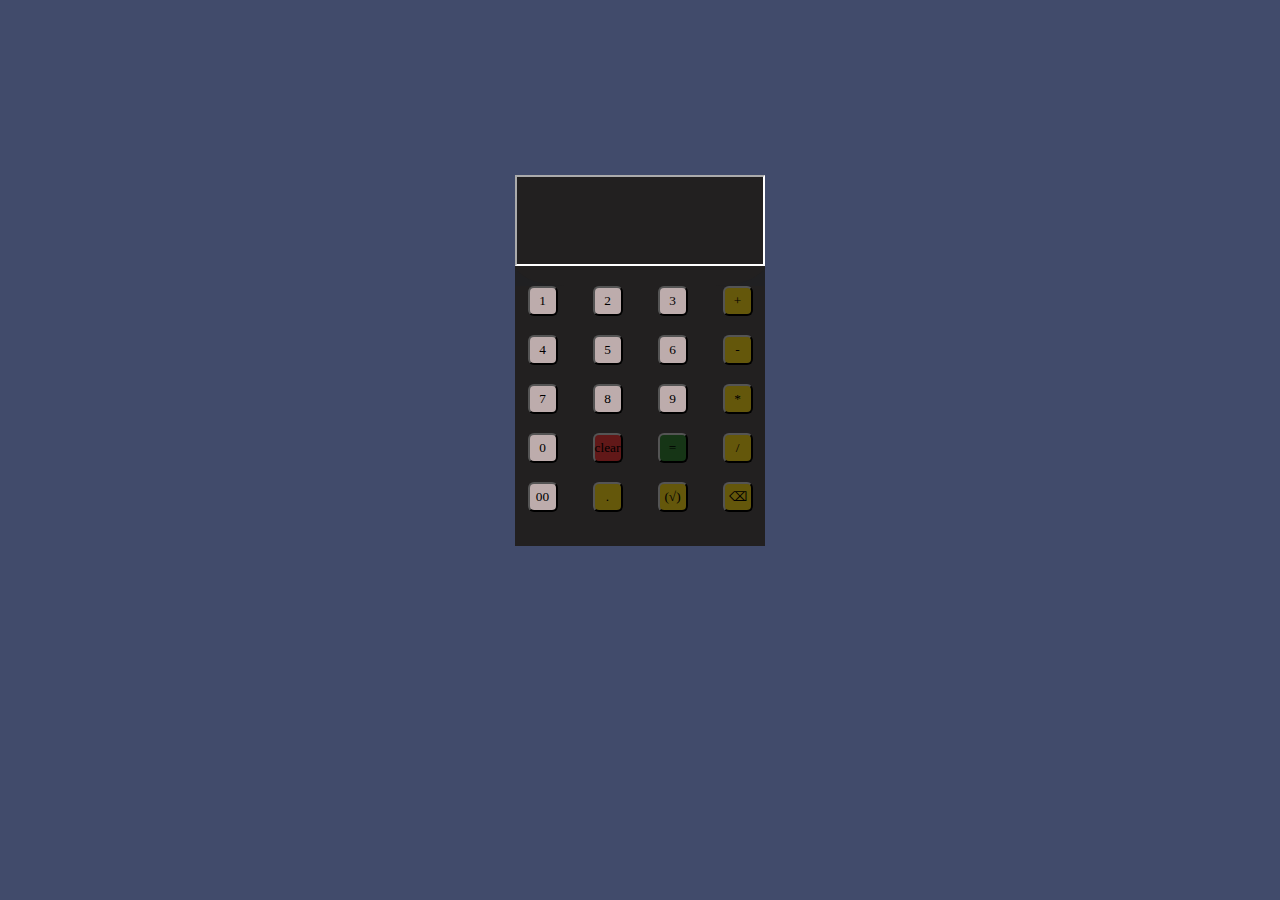
<file: index.html>
<!DOCTYPE html>
<html lang="en">
<head>
    <meta charset="UTF-8">
    <meta name="viewport" content="width=device-width, initial-scale=1.0">
    <title>calculator</title>
    <link rel="stylesheet" href="calc.css">
    
</head>
<body>
    
    <div class="parent">
        <div class="child1">
            <input type="text" class="text" id="display">
        </div>
        <div class="numbers">
            <button class="button" onclick="todispaly('1')">1</button>
            <button class="button" onclick="todispaly('2')">2</button>
            <button class="button" onclick="todispaly('3')">3</button>
            <button class="button1"onclick="todispaly('+')">+</button>
            <button class="button" onclick="todispaly('4')">4</button>
            <button class="button" onclick="todispaly('5')">5</button>
            <button class="button" onclick="todispaly('6')">6</button>
            <button class="button1" onclick="todispaly('-')">-</button>
            <button class="button" onclick="todispaly('7')">7</button>
            <button class="button" onclick="todispaly('8')">8</button>
            <button class="button" onclick="todispaly('9')">9</button>
            <button class="button1" onclick="todispaly('*')">*</button>
            <button class="button" onclick="todispaly('0')">0</button>
            <button class="button2" onclick="clr()">clear</button>
            <button class="button3" onclick="eql()">=</button>
            <button class="button1" onclick="todispaly('/')">/</button>
            <button class="button"onclick="todispaly('00')">00</button>
            <button class="button1"onclick="todispaly('.')">.</button>
            <button class="button1"onclick="todispaly('√')">(√)</button> 
            <button class="button1" >&#9003;</button>
            <!-- <h1>CALCULATOR</h1> -->
        </div>
    </div>
    </div>
<script src="calc.js"></script>

</body>
</html>
</file>
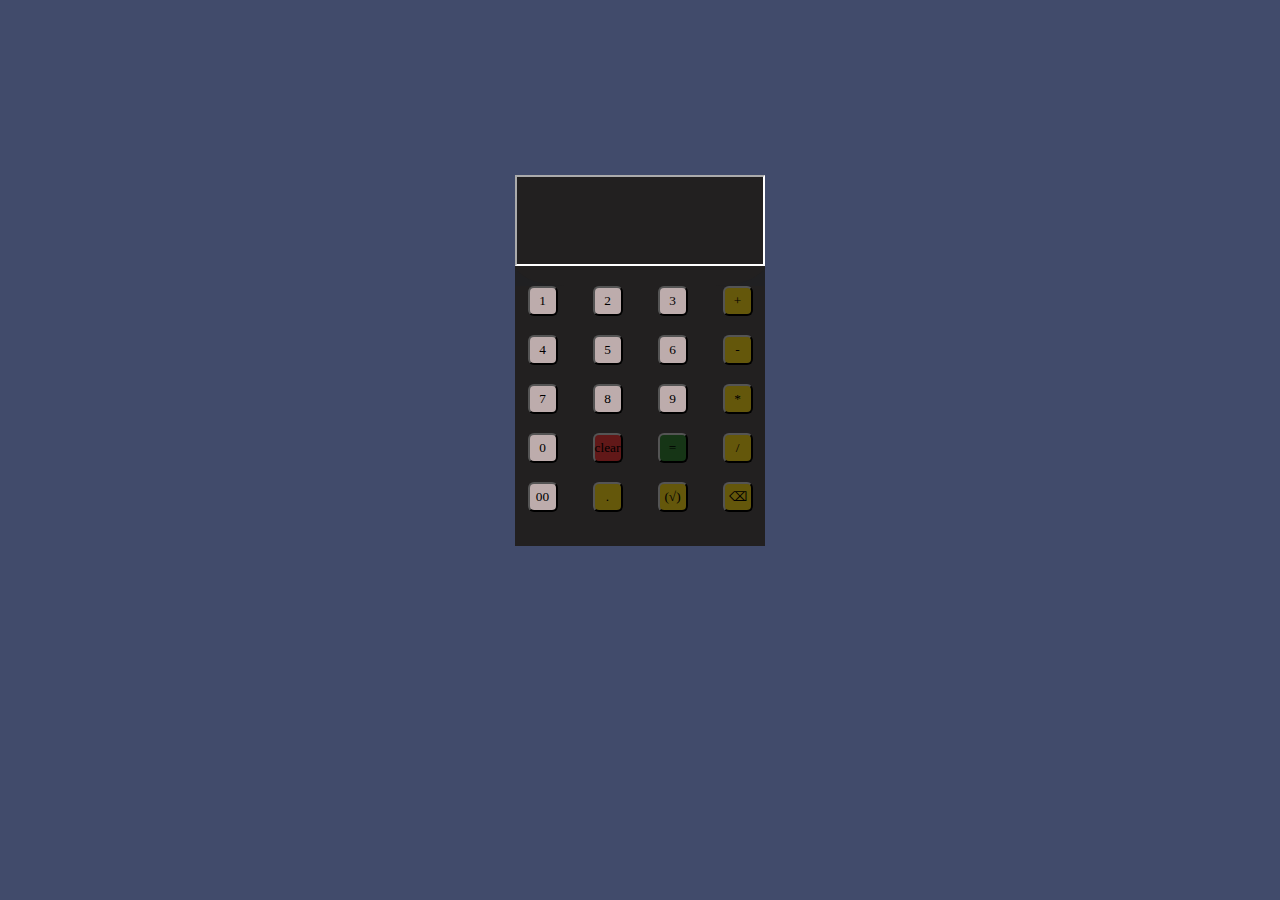
<file: calc.html>
<!DOCTYPE html>
<html lang="en">
<head>
    <meta charset="UTF-8">
    <meta name="viewport" content="width=device-width, initial-scale=1.0">
    <title>calculator</title>
    <link rel="stylesheet" href="/calc.css">
    
</head>
<body>
    
    <div class="parent">
        <div class="child1">
            <input type="text" class="text" id="display">
        </div>
        <div class="numbers">
            <button class="button" onclick="todispaly('1')">1</button>
            <button class="button" onclick="todispaly('2')">2</button>
            <button class="button" onclick="todispaly('3')">3</button>
            <button class="button1"onclick="todispaly('+')">+</button>
            <button class="button" onclick="todispaly('4')">4</button>
            <button class="button" onclick="todispaly('5')">5</button>
            <button class="button" onclick="todispaly('6')">6</button>
            <button class="button1" onclick="todispaly('-')">-</button>
            <button class="button" onclick="todispaly('7')">7</button>
            <button class="button" onclick="todispaly('8')">8</button>
            <button class="button" onclick="todispaly('9')">9</button>
            <button class="button1" onclick="todispaly('*')">*</button>
            <button class="button" onclick="todispaly('0')">0</button>
            <button class="button2" onclick="clr()">clear</button>
            <button class="button3" onclick="eql()">=</button>
            <button class="button1" onclick="todispaly('/')">/</button>
            <button class="button"onclick="todispaly('00')">00</button>
            <button class="button1"onclick="todispaly('.')">.</button>
            <button class="button1"onclick="todispaly('√')">(√)</button> 
            <button class="button1" >&#9003;</button>
            <!-- <h1>CALCULATOR</h1> -->
        </div>
    </div>
    </div>
<script src="calc.js"></script>

</body>
</html>
</file>
<file: calc.css>
*{
    margin: 0;
    padding: 0;
    box-sizing: border-box;
    font-family: "montserrat";
    background-color: rgb(65, 75, 107); 
}
body{
    display: flex;
    justify-content: center;
    align-items: center;
    min-height: 80vh;

}
.parent{
    width: 250px;
    display: flex;
    flex-direction: column;
    justify-content: center;
    border-radius: 20px;
    background-color: rgb(32, 32, 34);
}
.numbers{
    display: grid;
    grid-template-columns: 30px 30px 30px 30px;
    gap: 10px;
    /* justify-content: space-between; */
    background-color: rgb(34, 32, 32);
    justify-content: space-around;
    height: 260px;
    padding-bottom: 25px;
    font-size: x-large;
    font-family: cursive;
}
.button{
    background-color: rgb(189, 172, 172);
    border-radius: 20%;
    width: 30px;
    height: 30px;
}
.child1{
    padding-bottom: 20px;
    background-color: rgb(34, 32, 32);
    border-radius: 20%;
}
.text{
     width: 250px;
    /* height: 45px; */
    border-color: white;
    background-color: rgb(34, 32, 32);
    padding-top: 50px;
    color: white;
    font-size: xx-large;
}
.button1{
    background-color: rgb(100, 87, 11);
    border-radius: 20%;
    width: 30px;
    height: 30px;
}
.button2{
    background-color: rgb(97, 24, 24);
    border-radius: 20%;
    width: 30px;
    height: 30px;
}
.button3{
    background-color: rgb(22, 53, 22);
    border-radius: 20%;
    width: 30px;
    height: 30px;
}
</file>
